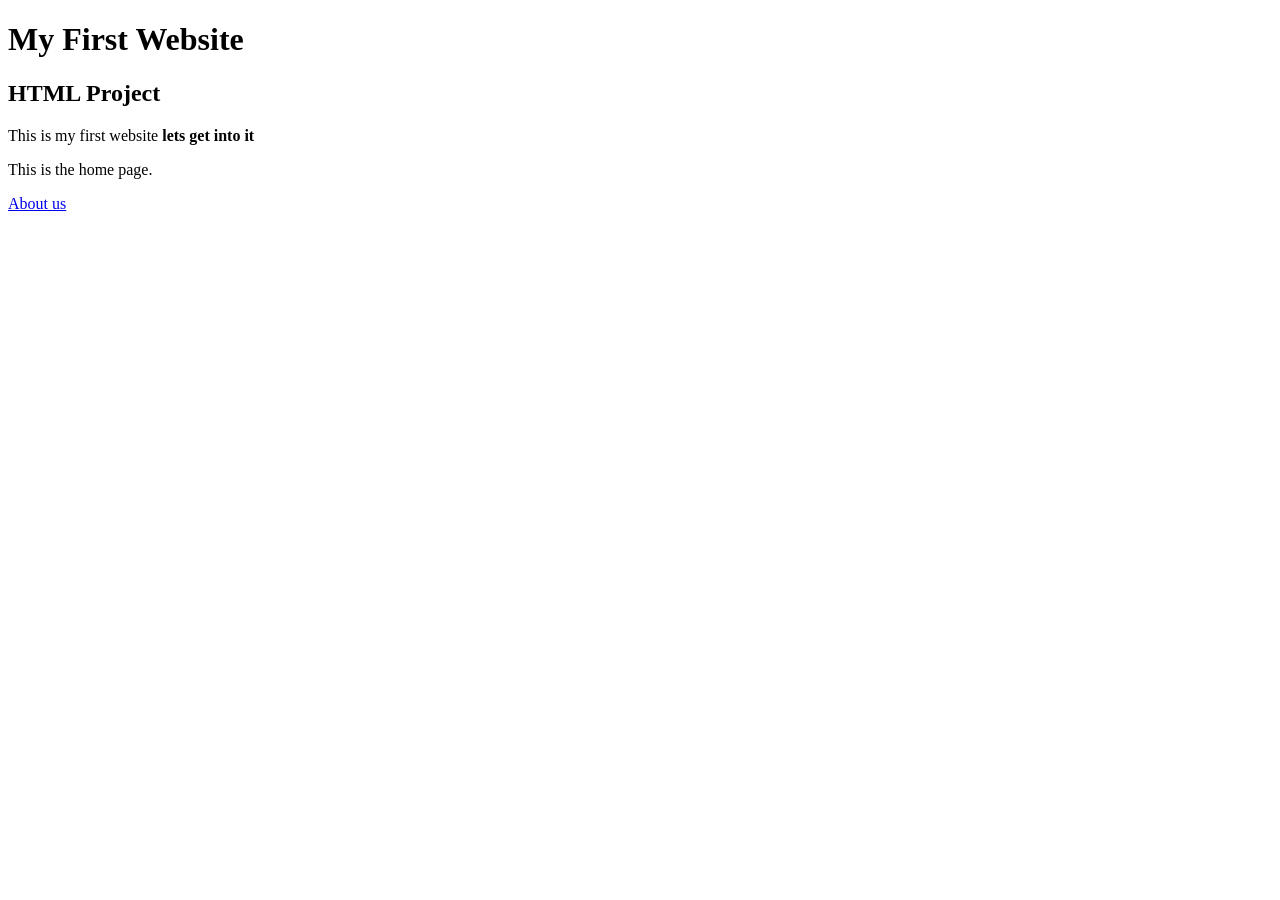
<file: Internet based assignment 1/Section 1.Github/index.html>
<!DOCTYPE html>
<html>
    <head>
        <meta charset="utf-8">
        <meta name="viewport" content="width=device-width, intial-scale=1">
        <title>My First Website</title>
    </head>
    <body>
        <h1>My First Website</h1>
        <h2>HTML Project</h2>
        This is my first website <b> lets get into it</b>
        <p>This is the home page.</p>
        <p><a href="about.html">About us</a></p>


    </body>
</html>
</file>
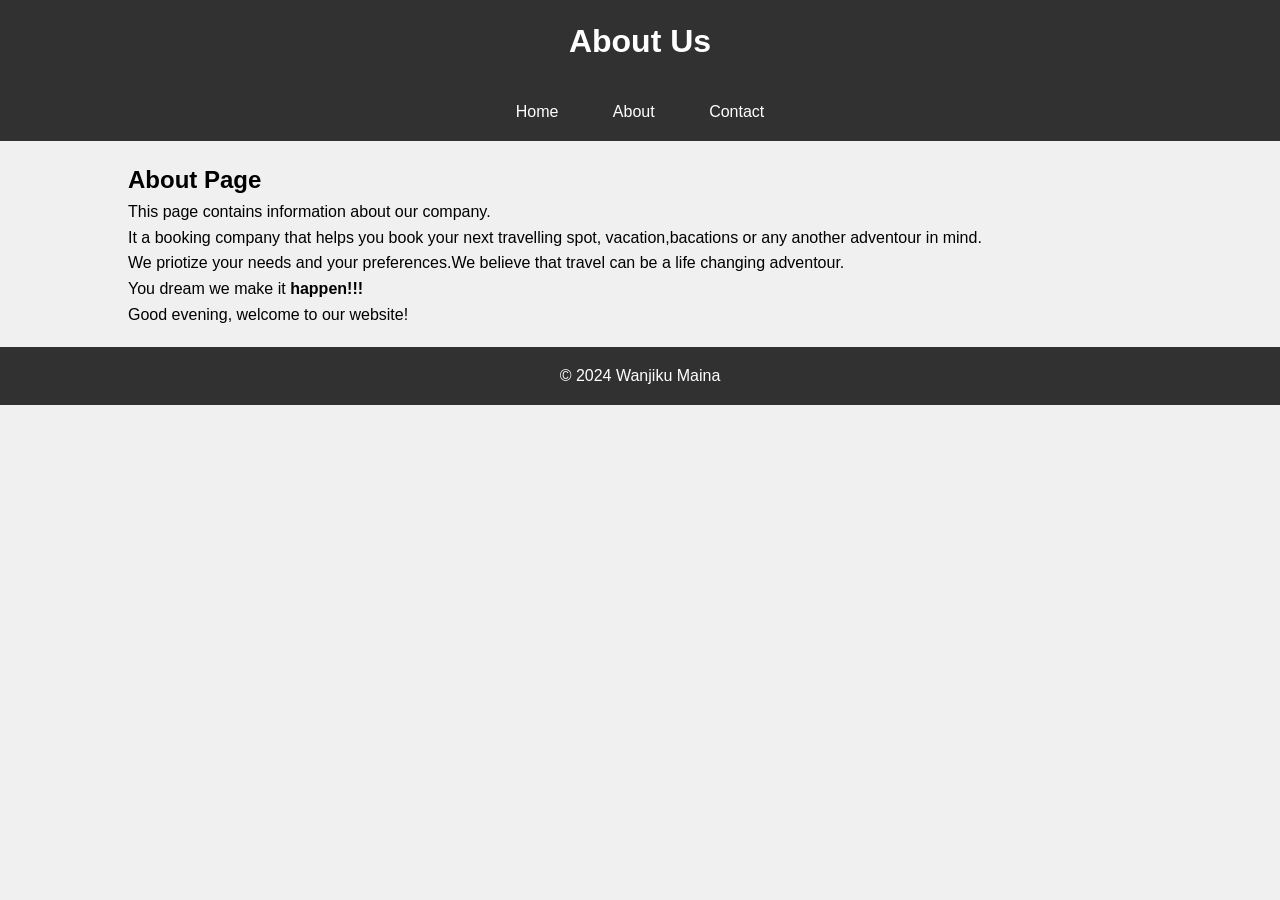
<file: Internet based assignment 1/Section 1.Github/about.html>
<!DOCTYPE html>
<html>
    <head>
        <meta charset="utf-8">
        <meta name="viewport" content="width=device-width, intial-scale=1">
        <title>About</title>
        <link rel="stylesheet" href="styles.css">
        <style>
            body{
                font-family: Arial, sans-serif;
                line-height: 1.6;
                margin: 0;
                padding: 0;
            }
            header, footer, nav {
                background-color: #313131;
                color: #fff;
                text-align: center;
                padding: 1em 0;
            }
            nav ul {
                list-style-type: none;
                padding: 0;
            }
            nav ul li {
                display: inline;
                margin: 0 10px;
            }
            .container {
                width: 80%;
                margin: auto;
                padding: 20px 0;
            }
        </style>
    </head>
    <body>
        <header>
            <h1>About Us</h1>
        </header>

        <nav>
            <ul>
                <li><a href="home.html">Home</a></li>
                <li><a href="about.html">About</a></li>
                <li><a href="contact.html">Contact</a></li>
            </ul>
        </nav>

        <div class="container">
            <section>
                <h2>About Page</h2>
                <P>This page contains information about our company.</P>
                <P>It a booking company that helps you book your next travelling spot, vacation,bacations or any another adventour in mind.</P>
                <p>We priotize your needs and your preferences.We believe that travel can be a life changing adventour.</p>
                <p>You dream we make it <b>happen!!!</b></p>
                <p id="greeting-message"></p> <!--Added paragraph for greeting message-->
            </section>
        </div>

        <footer>
            <p>&copy; 2024 Wanjiku Maina</p>
        </footer>
        <script src="script.js"></script>
    </body>
</html>
</file>
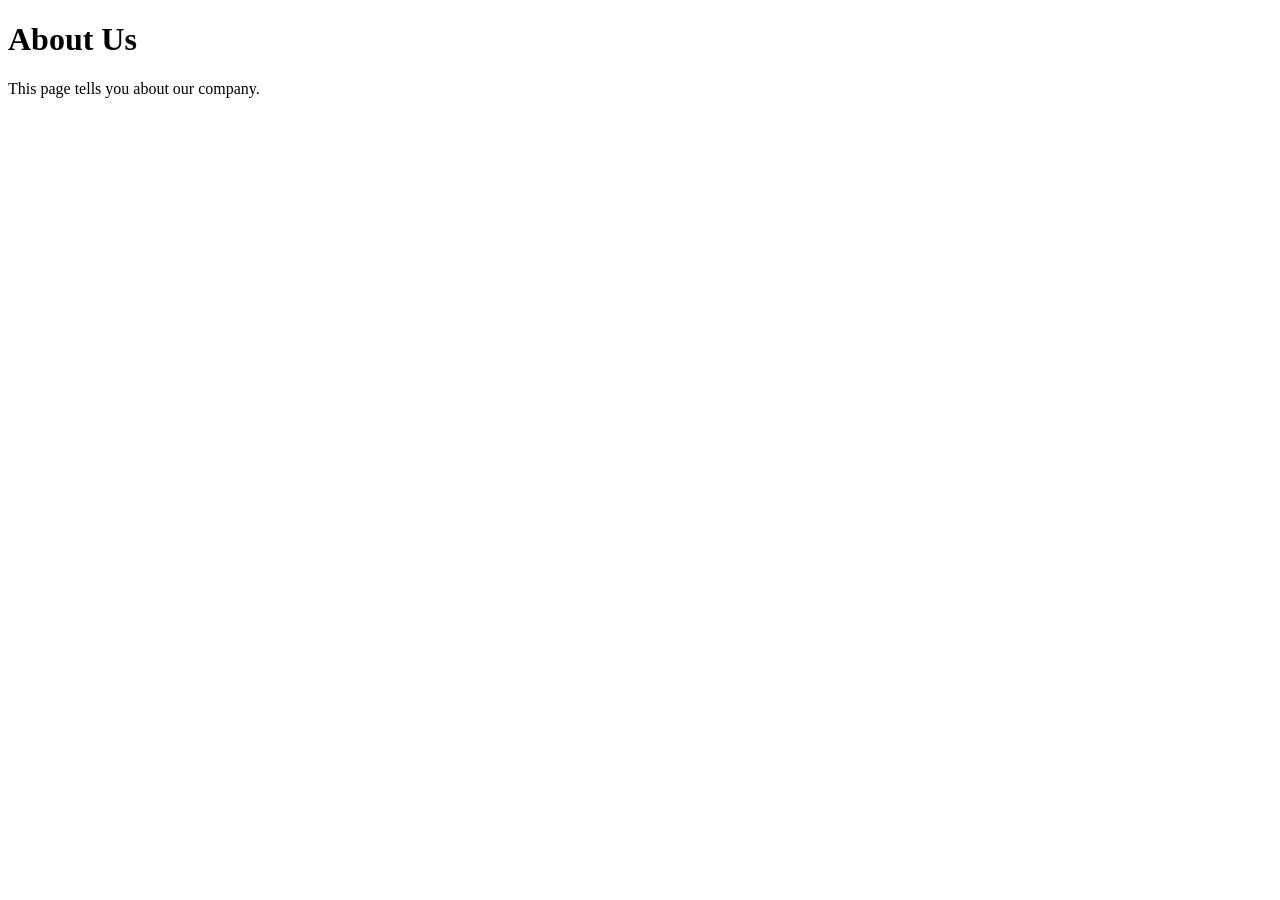
<file: Internet based assignment 1/Section 1.Github/aboutus.html>
<!DOCTYPE html>
<html>
    <head>
    <meta charset="utf-8">
    <meta name="viewport" content="width=device-width,intial-scale=1">
    <title>About</title>
    </head>
        <body>
            <h1>About Us</h1>
            <p>This page tells you about our company.</p>
        </body>

</html>
</file>
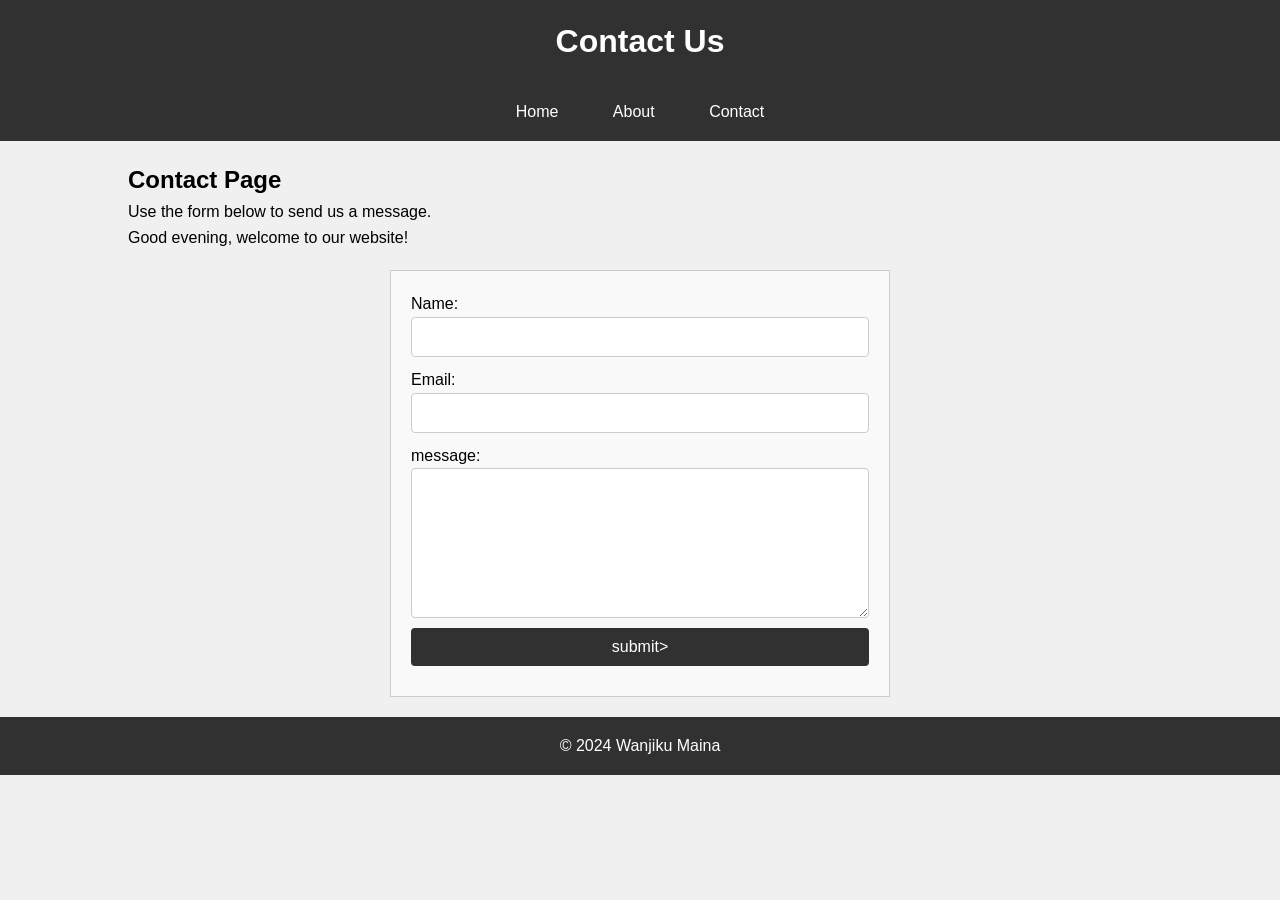
<file: Internet based assignment 1/Section 1.Github/contact.html>
<!DOCTYPE html>
<html>
    <head>
        <meta charset="utf-8">
        <meta name="viewport" content="width=device-width, intial-scale=1">
        <title>Contact</title>
        <link rel="stylesheet" href="styles.css">
        <style>
            body {
                font-family: Arial, sans-serif;
                line-height: 1.6;
                margin: 0;
                padding: 0;
            }
            header, footer, nav {
                background-color: #313131;
                color: #fff;
                text-align: center;
                padding: 1em 0;
            }
            nav ul {
                list-style-type: none;
                padding: 0;
            }
            nav ul li {
                display: inline;
                margin: 0 10px;
            }
            .container {
                width: 80%;
                margin: auto;
                padding: 20px 0;
            }
            form {
                margin-top: 20px;
                max-width: 500px;
                margin-left: auto;
                margin-right: auto;
                padding: 20px;
                border: 1px solid #ccc;
                background-color: #f9f9f9;
            }
            formlabel, form input, form textarea {
                display: block;
                margin-bottom: 10px;
                width: 100%;
            }
            form input, form textarea{
                padding: 10px;
                font-size: 1em;
                border: 1px solid #ccc;
                border-radius: 4px;
                box-sizing: border-box;
            }
            form textarea {
                height: 150px;
            }
            form input[type="submit"] {
                background-color: #313131;
                color: #fff;
                border: none;
                cursor: pointer;
            }
            form input[type="submit"] :hover {
                background-color: #555;
            }

        </style>
    </head>
    <body>
        <header>
            <h1>Contact Us</h1>
        </header>

        <nav>
            <ul>
                <li><a href="home.html">Home</a></li>
                <li><a href="about.html">About</a></li>
                <li><a href="contact.html">Contact</a></li>
            </ul>
        </nav>

        <div class="container">
            <section>
                <h2>Contact Page</h2>
                <p>Use the form below to send us a message.</p>
                <p id="greeting-message"></p> <!--Added paragraph for greeting message-->

                <form id="conctactForm" action="#" method="post" onsubmit="return ValidateForm() ">
                    <label for="name">Name:</label>
                    <input type="text" id="email" name="name" required>
                    <span id="nameError" class="error"></span>
                    
                    <label for="email">Email:</label>
                    <input type="email" id="email" name="email" required>
                    <span id="emailError" class="error"></span>

                    <label for="message">message:</label>
                    <textarea id="message" name="message" required></textarea>
                    <span id="messageError" class="error"></span>

                    <input type="submit" value="submit>"
                </form>
            </section>
        </div>

        <footer>
            <p>&copy 2024 Wanjiku Maina</p>
        </footer>
        <script src="script.js"></script>
    </body>
</html>
</file>
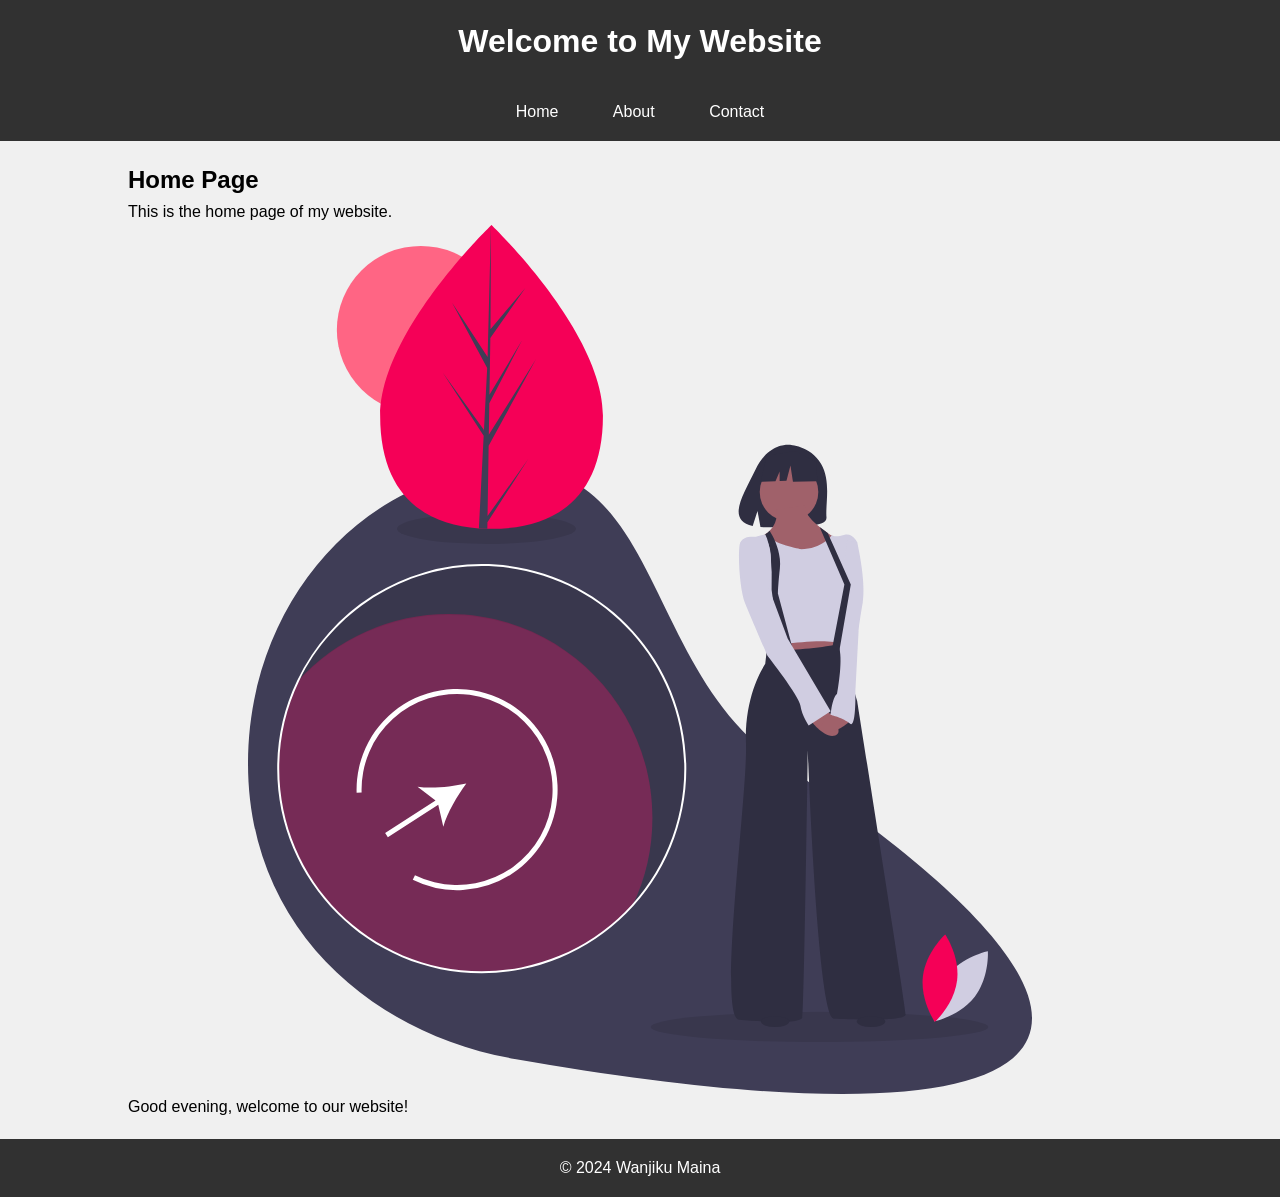
<file: Internet based assignment 1/Section 1.Github/home.html>
<!DOCTYPE html>
<html>
<head>
    <meta charset="utf-8">
    <meta name="viewport" content="width=device-width, intial-scale=1">
    <title>Home</title>
    <link rel="stylesheet" href="styles.css">
    <style>
        body {
            font-family: Arial, sans-serif;
            line-height: 1.6;
            margin: 0;
            padding: 0;
        }
        header, footer, nav {
            background-color: #313131;
            color: #fff;
            text-align: center;
            padding: 1em 0;
        }
        nav ul {
            list-style-type: none;
            padding: 0;
        }
        nav ul li {
            display: inline;
            margin: 0 10px;
        }
        img {
            max-width: 100%;
            height: auto;
        }
        .container {
            width: 80%;
            margin: auto;
            padding: 20px 0;
        }
    </style>
</head>
<body>
    <header>
        <h1>Welcome to My Website</h1>
    </header>

    <nav>
        <ul>
            <li><a href="home.html">Home</a></li>
            <li><a href="about.html">About</a></li>
            <li><a href="contact.html">Contact</a></li>
        </ul>
    </nav>

    <div class="container">
        <section>
            <h2>Home Page</h2>
            <p>This is the home page of my website.</p>
            <img src="Internet based assignment/pic 6.svg" alt="pic">
            <p id="greeting-message"></p> <!--Added paragraph for greeting message-->
        </section>
    </div>
    <footer>
        <p>&copy; 2024 Wanjiku Maina</p>
    </footer>
    <script src="script.js"></script>
</body>
</html>
</file>
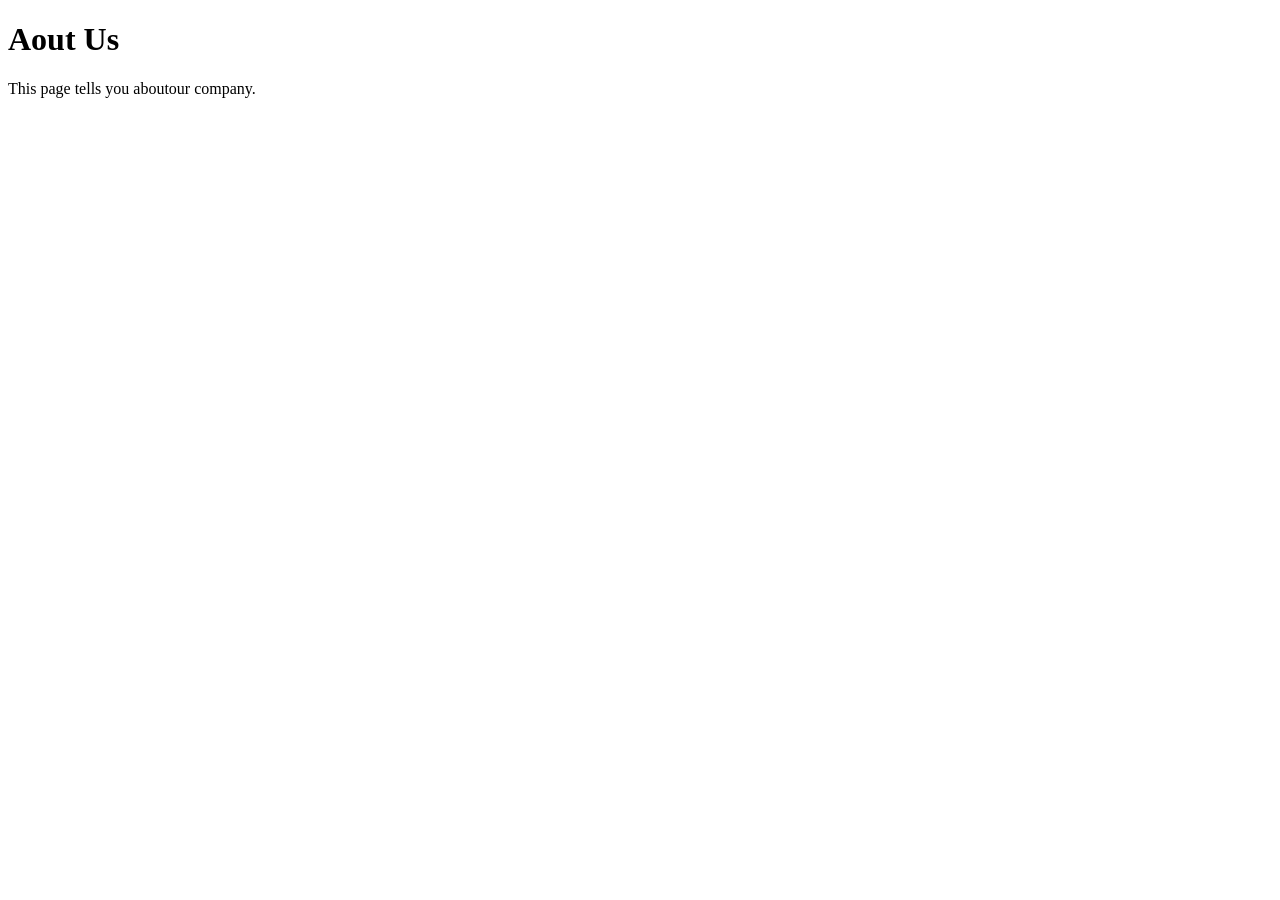
<file: Internet based assignment 1/Section 1.Github/Internet based assignment/Section 1.Github/aboutus.html>
<!DOCTYPE html>
<html>
    <head>
    <meta charset="utf-8">
    <meta name="viewport" content="width=device-width,intial-scale=1">
    <title>About</title>
    </head>
        <body>
            <h1>Aout Us</h1>
            <p>This page tells you aboutour company.</p>
        </body>

</html>
</file>
<file: Internet based assignment 1/Section 1.Github/styles.css>
/*Resetting default margin and padding */
* {
    margin: 0;
    padding: 0;
    box-sizing: border-box;
}

/*Global styles*/
body {
    font-family: Arial, sans-serif;
    line-height: 1.6;
    background-color: #f0f0f0;
}

.container {
    width: 80%;
    margin: auto;
    padding: 20px 0;
}

/* Header Styles*/
header {
    background-color: #333;
    color: #fff;
    text-align: center;
    padding: 1em o;
}

/*Navigation menu styles*/
nav {
    background-color: #666;
    padding: 10px o;
}
nav ul {
    list-style-type: none;
    text-align: center;
}
nav ul li {
    display: inline;
    margin: 0 10px;
}
nav ul li a {
    color: #fff;
    text-decoration: none;
    padding: 10px 15px;
    transition: background-color 0.3s ease;
}
nav ul li a:hover {
    background-color: #444;
}

/*Footer styles*/
footer {
    background-color: #333;
    color: #fff;
    text-align: center;
    padding: 1em o;
}

/*Responsive images*/
img {
    max-width: 100%;
    height: auto;
    display: block;
    margin: auto;
}
.error {
    color: red;
    font-size: 0.8em;
}
</file>
